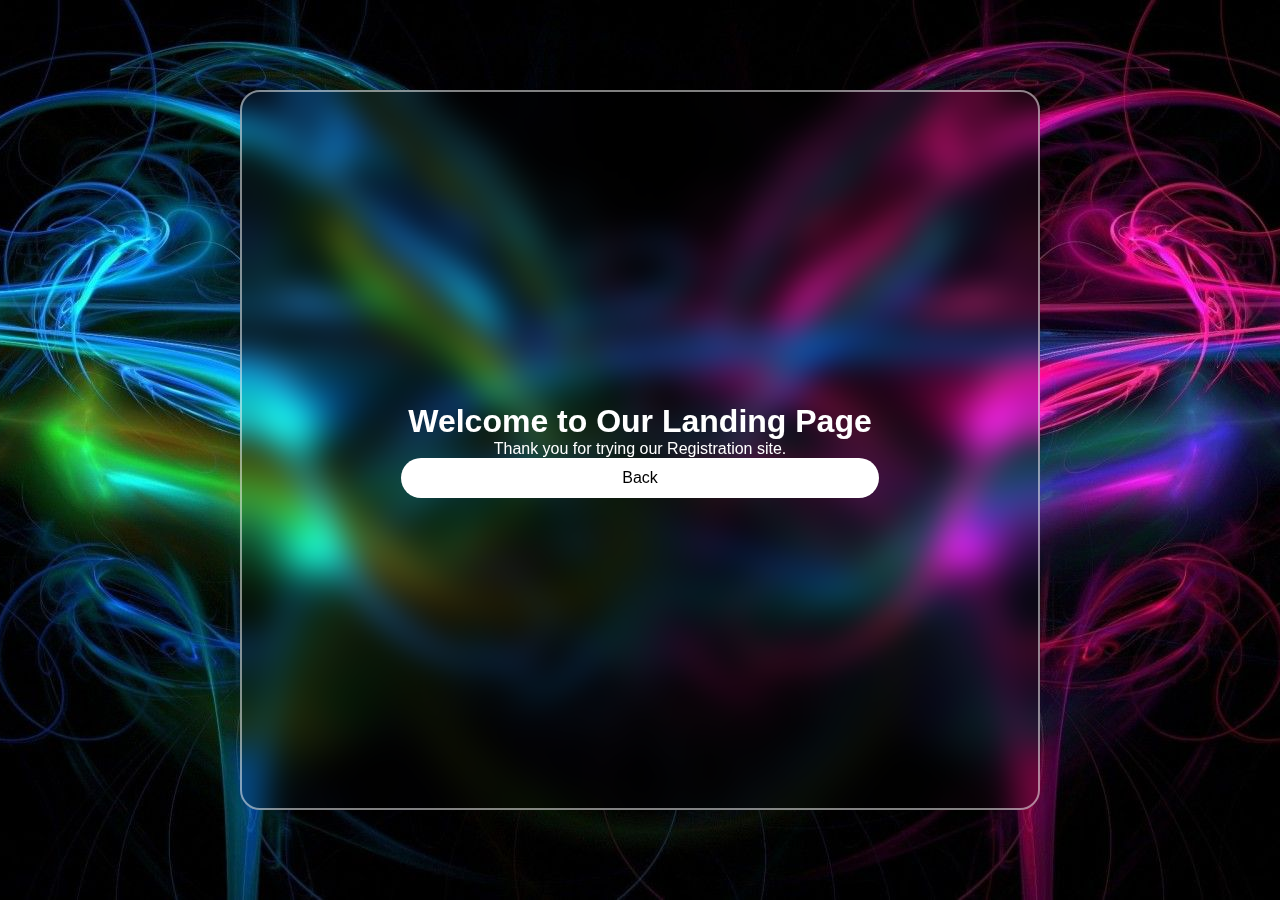
<file: Index.html>
<!DOCTYPE html>
<html lang="en">
<head>
    <meta charset="UTF-8">
    <meta name="viewport" content="width=device-width, initial-scale=1.0">
    <title>Simple Landing Page</title>
    <link rel="stylesheet" href="HomeStyle.css">
</head>
<body>
    <div class="container">
        <h1>Welcome to Our Landing Page</h1>
        <p>Thank you for trying our Registration site.</p>
        <button type="button" class="back-button">Back</button> <!-- Modified button -->
    </div>

    <script>
        document.querySelector('.back-button').addEventListener('click', function() {
            window.location.href = 'signin.html'; // Redirect to the login page
        });
    </script>
</body>
</html>
</file>
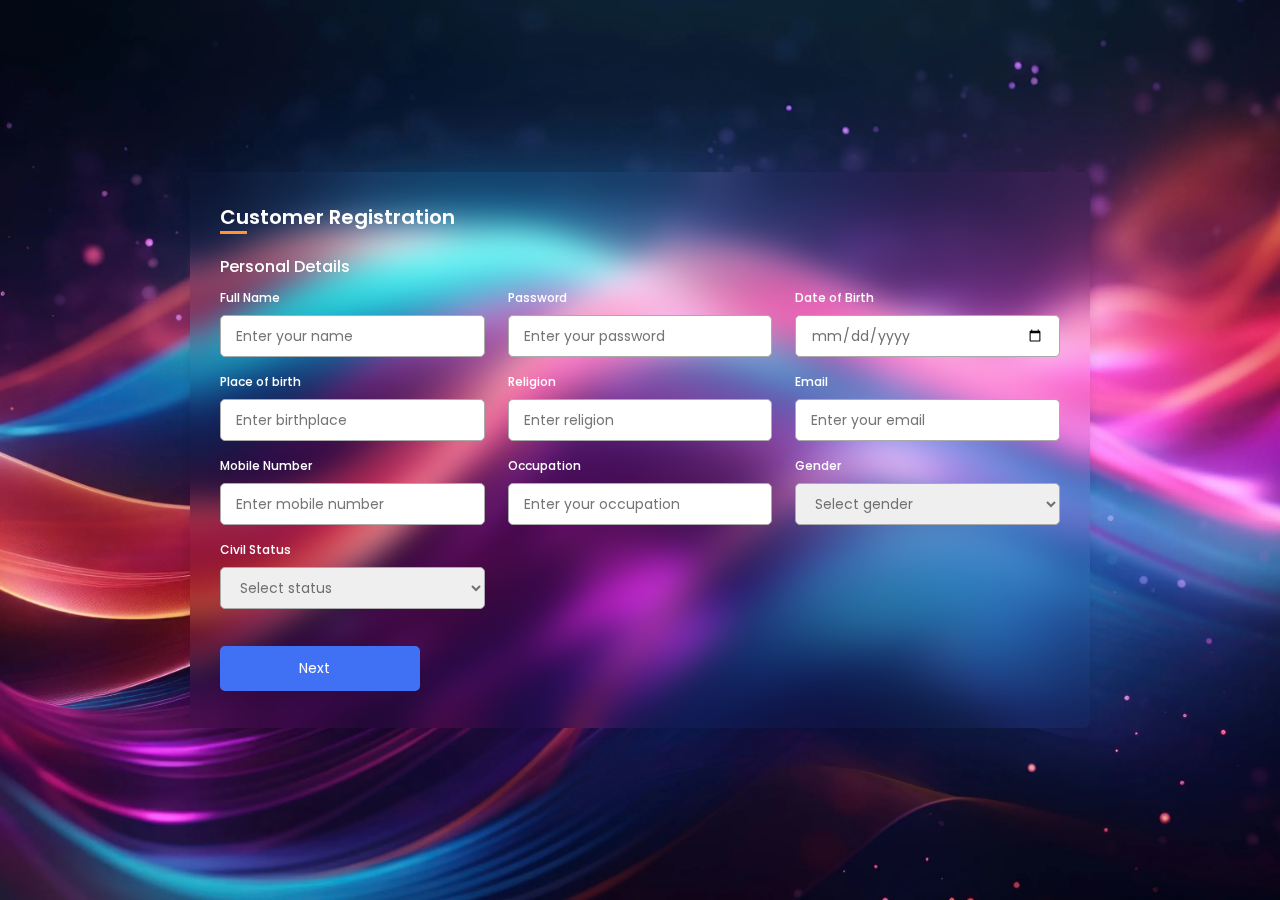
<file: custom.html>
<!DOCTYPE html>
<html lang="en">
<head>
    <meta charset="UTF-8">
    <meta http-equiv="X-UA-Compatible" content="IE=edge">
    <meta name="viewport" content="width=device-width, initial-scale=1.0">
    
   
    <link rel="stylesheet" href="regis.css">
    
     
    
    <link rel="stylesheet" href="https://unicons.iconscout.com/release/v4.0.0/css/line.css">

    <title>Responsive Registration Form</title> 
</head>

<body>
    <section>
    <div class="container">
        <header>Customer Registration</header>

        <form name="submit-to-google-sheet" action="registration.php" method="POST">
              <div class="form first">
                <div class="details personal">
                    <span class="title">Personal Details</span>

                    <div class="fields">
                        <div class="input-field">
                            <label>Full Name</label>
                            <input type="text" name="Name" placeholder="Enter your name" required>
                        </div>
                        <div class="input-field">
                            <label>Password</label>
                            <input type="password" name="password" placeholder="Enter your password" required>
                        </div>

                        <div class="input-field">
                            <label>Date of Birth</label>
                            <input type="date" name="Date Of Birth" placeholder="Enter birth date" required>
                        </div>
                        
                        <div class="input-field">
                            <label>Place of birth</label>
                            <input type="text" name="Place of birth" placeholder="Enter birthplace" required>
                        </div>
                         
                        <div class="input-field">
                            <label>Religion</label>
                            <input type="text" name="Religion" placeholder="Enter religion" required>
                        </div>

                        <div class="input-field">
                            <label>Email</label>
                            <input type="email" name="Email" placeholder="Enter your email" required>
                        </div>

                        <div class="input-field">
                            <label>Mobile Number</label>
                            <input type="number" name="Mobile Number" placeholder="Enter mobile number" required>
                        </div>
                        
                        <div class="input-field">
                            <label>Occupation</label>
                            <input type="text" name="Occupation" placeholder="Enter your occupation" required>
                        </div>

                        <div class="input-field">
                            <label>Gender</label>
                            <select name="Gender" required>
                                <option disabled selected>Select gender</option>
                                <option>Male</option>
                                <option>Female</option>
                                <option>Others</option>
                            </select>
                        </div>
                      
                        <div class="input-field">
                            <label>Civil Status</label>
                            <select name="CivilStatus" required>
                                <option disabled selected>Select status</option>
                                <option>Single</option>
                                <option>Married</option>
                                <option>Widowed</option>
                                <option>Engaged</option>
                                <option>Divorced</option>
                                <option>Separated</option>
                            </select>
                        </div>
                    </div>
                </div>
                
                <button class="nextBtn">
                    <span class="btnText">Next</span>
                    <i class="uil uil-navigator"></i>
                </button>
                
              </div>
              
             <div class="form second">
                <div class="details address">
                    <span class="title">Address Details</span>

                    <div class="fields">
                        <div class="input-field">
                        <label>Address</label>
                            <input type="text" name="Address" placeholder="Enter Address" required>
                        </div>
                        
                        <div class="input-field">
                            <label>Address Type</label>
                            <input type="text" name="AddressType" placeholder="Permanent or Temporary" required>
                        </div>
                        

                        <div class="input-field">
                            <label>Nationality</label>
                            <input type="text" name="Nationality" placeholder="Enter nationality" required>
                        </div>

                        <div class="input-field">
                            <label>Country</label>
                            <input type="text" name="Country" placeholder="Enter your Country" required>
                        </div>

                        <div class="input-field">
                            <label>City</label>
                            <input type="text" name="City" placeholder="Enter your City" required>
                        </div>
                        <div class="input-field">
                            <label>Zip Code</label>
                            <input type="number" name="Zip Code" placeholder="Enter Zip Code" required>
                        </div>
                    </div>
                </div>

                <div class="buttons">
                    <div class="backBtn">
                        <i class="uil uil-navigator"></i>
                        <span class="btnText">Back</span>
                    </div>
                    
                    <button class="submit" type="submit">
                        <span class="btnText">Submit</span>
                        <i class="uil uil-navigator"></i>
                    </button>
                  </div>
                  <span id="msg"></span>
                   
    <div class="homepage">
    <p> <a href="signin.html">Back to log-in</a></p> 
    </div>
             </div>
        </form>
    </div>
</section>
    
    <script>
        const form = document.querySelector("form"),
        nextBtn = form.querySelector(".nextBtn"),
        backBtn = form.querySelector(".backBtn"),
        allInput = form.querySelectorAll(".first input");

        nextBtn.addEventListener("click", ()=> {
            allInput.forEach(input => {
                if(input.value !== ""){
                    form.classList.add('secActive');
                }else{
                    form.classList.remove('secActive');
                }
            })
        })

        backBtn.addEventListener("click", () => form.classList.remove('secActive'));
    </script>

    <script>
        const scriptURL = 'https://script.google.com/macros/s/AKfycbxoYuuXYceh4GVuffEt0kYg0wwWmSILPP8EmOwzHCL2C0_UWYv74R-hFSYDOgLYApo5/exec'
        const formSubmit = document.forms['submit-to-google-sheet']
        const msg = document.getElementById("msg")

        form.addEventListener('submit', e => {
            e.preventDefault()
            fetch(scriptURL, { method: 'POST', body: new FormData(form) })
                .then(response => {
                    msg.innerHTML = "Message sent successfully"
                    setTimeout(function () {
                        msg.innerHTML = " "
                    }, 5000)
                    form.reset()
                })
                .catch(error => console.error('Error!', error.message))
        })
    </script>
</body>
</html>
</file>
<file: HomeStyle.css>
* {
    margin: 0;
    padding: 0;
    box-sizing: border-box;
    font-family: 'Poppins', sans-serif;
}

body {
    display: flex;
    justify-content: center;
    align-items: center;
    width: 100%;
    height: 100vh;
    margin: 0; /* Remove default margin */
    overflow: hidden; /* Prevent scrolling on smaller screens */
    position: relative; /* Position relative for z-index to work */
}

body::before {
    content: '';
    position: absolute;
    top: 0;
    left: 0;
    width: 100%;
    height: 100%;
    background: url('bgh.jpg') no-repeat;
    background-size: cover; /* Cover the entire viewport */
    background-position: center;
    animation: animateBg 5s linear infinite;
    z-index: -1; /* Ensure it stays behind other content */
}

@keyframes animateBg {
    100% {
        filter: hue-rotate(360deg);
    }
}

.container {
    display: flex; /* Use flexbox */
    flex-direction: column; /* Display items horizontally */
    position: relative;
    max-width: 800px; /* Adjust as needed */
    height: 80%;
    width: 90%;
    background: transparent;
    border: 2px solid rgba(255, 255, 255, .5);
    border-radius: 20px;
    justify-content: center;
    align-items: center;
    backdrop-filter: blur(15px);
    z-index: 1;
}

h1, p {
    color: #ffffff;
}

button {
    width: 60%;
    height: 40px;
    background: #fff;
    border: none;
    outline: none;
    border-radius: 40px;
    cursor: pointer;
    font-size: 1em;
    color: #000;
    font-weight: 500;
}
</file>
<file: regis.css>
/* ===== Google Font Import - Poppins ===== */
@import url('https://fonts.googleapis.com/css2?family=Poppins:wght@200;300;400;500;600&display=swap');
*{
    margin: 0;
    padding: 0;
    box-sizing: border-box;
    font-family: 'Poppins', sans-serif;
}
section{
    min-height: 100vh;
    width: 100%;
    display: flex;
    align-items: center;
    justify-content: center;
    
    
    background: url( tor.webp) no-repeat;
    background-size: cover;
    background-position: center center;
    background-attachment: fixed;
    animation: animateBg 5s linear infinite;
}
@keyframes animateBg {
    100% {
        filter: hue-rotate(360deg);
    }
}
.container{
    position: relative;
    max-width: 900px;
    height: 100%;
    width: 100%;
    border-radius: 6px;
    padding: 30px;
    margin: 0 15px;
    
    box-shadow: 0 5px 10px rgba(0,0,0,0.1);
    background: transparent;
    backdrop-filter: blur(15px);
    
}
.container header{
    position: relative;
    font-size: 20px; /* Reg font size */
    font-weight: 600;
    color: #ffffff; /*customer registraion color*/
}
.container header::before{ /*the blue line under reg*/
    content: "";
    position: absolute;
    left: 0;
    bottom: -2px;
    height: 3px;
    width: 27px;
 
    background-color: #ff972e;
}
.container form{
    position: relative;
    margin-top: 16px;
    min-height: 450px; /*height of container*/
    overflow: hidden;
}
.container form .form{ /**/
    position: absolute;
    
    transition: 0.3s ease;
    background: transparent;
}
.container form .form.second{
    opacity: 0;
    pointer-events: none;
    transform: translateX(100%);
}
form.secActive .form.second{
    opacity: 1;
    pointer-events: auto;
    transform: translateX(0);
}
form.secActive .form.first{
    opacity: 0;
    pointer-events: none;
    transform: translateX(-100%);
}
.container form .title{ /*for personal details only*/
    display: block;
    margin-bottom: 8px;
    font-size: 16px;
    font-weight: 500;
    margin: 6px 0;
    color: #ffffff; /*personal detail color*/
}
.container form .fields{
    display: flex;
    align-items: center;
    justify-content: space-between;
    flex-wrap: wrap;
}
form .fields .input-field{ /*about the inside of personal details */
    display: flex;
    width: calc(100% / 3 - 15px);
    flex-direction:column ;
    margin: 4px 0;
}

.input-field label{ /* about the full name, date of birth etc */
    font-size: 12px;
    font-weight: 500;
    color: #ffffff; /* about the full name, date of birth etc font color*/
}

.input-field input:is(:focus, :valid){ /* shadow in the container */
    box-shadow: 0 3px 6px rgba(0,0,0,0.13);
}

.input-field input, select{
    outline: none;
    font-size: 14px;
    font-weight: 400;
    color: #333;
    border-radius: 5px;
    border: 1px solid #aaa;
    padding: 0 15px;
    height: 42px;
    margin: 8px 0;
}
.input-field input :focus,
.input-field select:focus{
    box-shadow: 0 3px 6px rgba(0,0,0,0.13);
}
.input-field select,
.input-field input[type="date"]{
    color: #707070;
}
.input-field input[type="date"]:valid{
    color: #333;
}
.container form button, .backBtn{
    display: flex;
    align-items: center;
    justify-content: center;
    height: 45px;
    max-width: 200px;
    width: 100%;
    border: none;
    outline: none;
    color: #fff;
    border-radius: 5px;
    margin: 25px 0;
    background-color: #4070f4;
    transition: all 0.3s linear;
    cursor: pointer;
}
.container form .btnText{
    font-size: 14px;
    font-weight: 400;
}
form button:hover{
    background-color: #265df2;
}
form button i,
form .backBtn i{
    margin: 0 6px;
}
form .backBtn i{
    transform: rotate(180deg);
}
form .buttons{
    display: flex;
    align-items: center;
}
form .buttons button , .backBtn{
    margin-right: 14px;
} 

.signin {
    color: black;
    
}

.homepage p a {
    color: #ffffff;
    text-decoration: none;
    font-weight: 600;
    
}

@media (max-width: 750px) {
    .container form{
        overflow-y: scroll;
    }
    .container form::-webkit-scrollbar{
       display: none;
    }
    form .fields .input-field{
        width: calc(100% / 2 - 15px);
    }
}


@media (max-width: 550px) {
    form .fields .input-field{
        width: 100%;
    }
    #msg {
        color: #670000;
        margin-top: 0px;
        display: block;
        font-style: bold, italic;
        font-family: Arial;
    }
}
</file>
